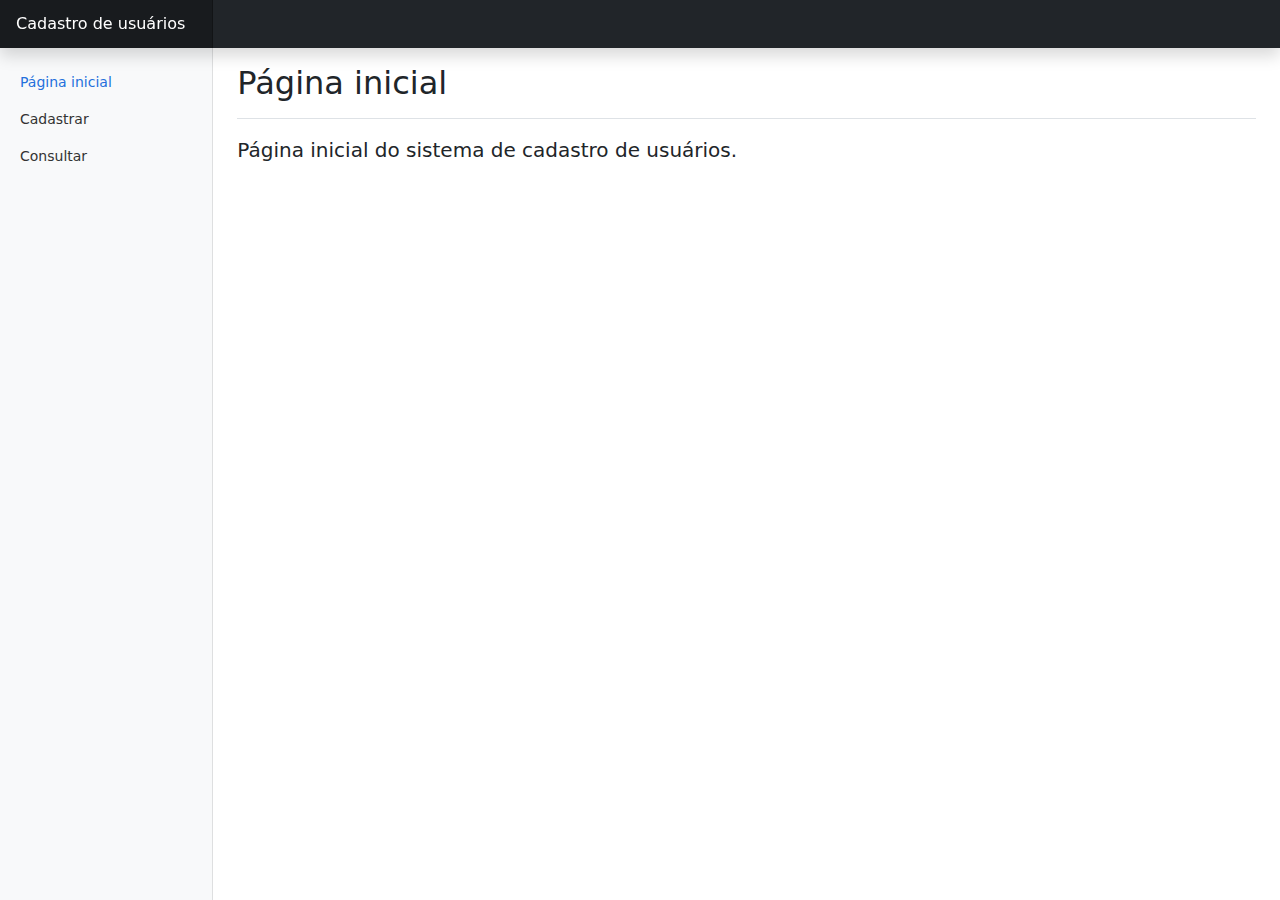
<file: front-cadastro-usuario/index.html>
<!DOCTYPE html>
<html lang="pt-br">

<head>
    <meta charset="UTF-8">
    <meta http-equiv="X-UA-Compatible" content="IE=edge">
    <meta name="viewport" content="width=device-width, initial-scale=1.0">
    <title>Cadastro de usuários</title>

    <!-- Bootstrap CSS -->
    <link rel="stylesheet" href="./bootstrap/css/bootstrap.min.css" />
    <!-- Meu estilo -->
    <link rel="stylesheet" href="./css/style.css" />
    <!-- Icones font-awesome -->
    <link rel="stylesheet" href="https://cdnjs.cloudflare.com/ajax/libs/font-awesome/6.1.2/css/all.min.css" integrity="sha512-1sCRPdkRXhBV2PBLUdRb4tMg1w2YPf37qatUFeS7zlBy7jJI8Lf4VHwWfZZfpXtYSLy85pkm9GaYVYMfw5BC1A==" crossorigin="anonymous" referrerpolicy="no-referrer" />

</head>

<body>
    
    <!-- Topo da página -->
    <header class="navbar navbar-dark sticky-top bg-dark flex-md-nowrap p-0 shadow">
        <!-- Nome do sistema -->
        <a class="navbar-brand col-md-3 col-lg-2 me-0 px-3 fs-6" href="index.html">Cadastro de usuários</a>

        <!-- Botão para abrir o menu quando a tela for menor que 768px -->
        <button class="navbar-toggler position-absolute d-md-none collapsed" type="button" data-bs-toggle="collapse" data-bs-target="#sidebarMenu" aria-controls="sidebarMenu" aria-expanded="false" aria-label="Toggle navigation">
            <span class="navbar-toggler-icon"></span>
        </button>
    </header>

    <!-- Página -->
    <div class="container-fluid">
        <div class="row">
            <!-- Menu lateral -->
            <nav id="sidebarMenu" class="col-md-3 col-lg-2 d-md-block bg-light sidebar collapse">
                <div class="position-sticky pt-3 sidebar-sticky">
                    <ul class="nav flex-column">
                        <!-- Página inicial -->
                        <li class="nav-item">
                            <a class="nav-link active" title="Página inicial" aria-current="page" href="index.html">
                                <i class="fa-solid fa-house"></i>
                                Página inicial
                            </a>
                        </li>
                        <!-- Cadastrar -->
                        <li class="nav-item">
                            <a class="nav-link" title="Cadastrar usuário" aria-current="page" href="cadastrar.html">
                                <i class="fa-solid fa-user-plus"></i>
                                Cadastrar
                            </a>
                        </li>
                        <!-- Consultar -->
                        <li class="nav-item">
                            <a class="nav-link" title="Consultar usuário" aria-current="page" href="consultar.html">
                                <i class="fa-solid fa-magnifying-glass"></i>
                                Consultar
                            </a>
                        </li>
                    </ul>
                </div>
            </nav>
            <!-- Conteúdo da página -->
            <main class="col-md-9 ms-sm-auto col-lg-10 px-md-4">
                <div class="d-flex justify-content-between flex-wrap flex-md-nowrap align-items-center pt-3 pb-2 mb-3 border-bottom">
                    <!-- Título da página -->
                    <h1 class="h2">Página inicial</h1>
                </div>

                <p class="fs-5">
                    Página inicial do sistema de cadastro de usuários.
                </p>

            </main>
        </div>
    </div>

    <!-- Bootstrap JS -->
    <script src="./bootstrap/js/bootstrap.bundle.min.js" ></script>

</body>

</html>
</file>
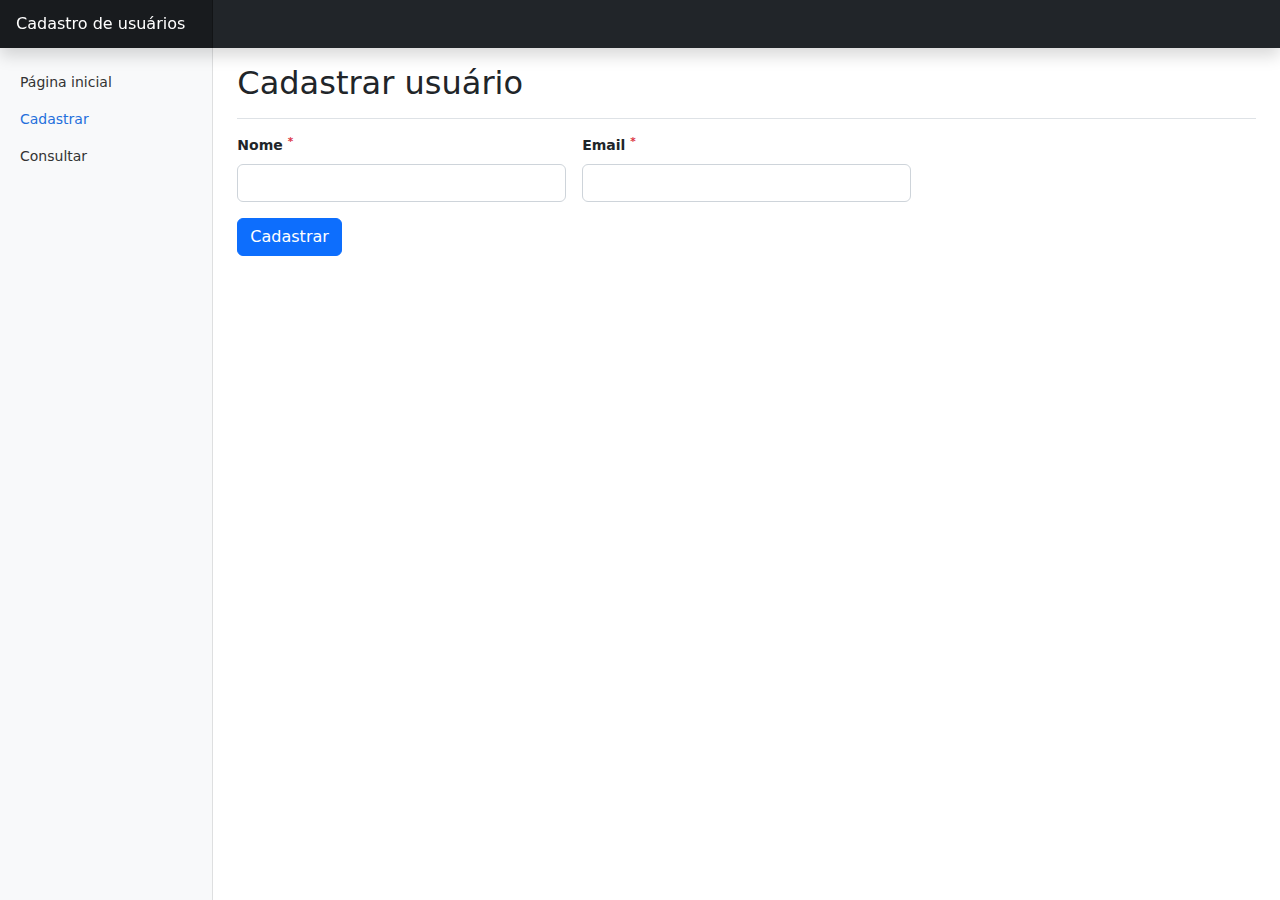
<file: front-cadastro-usuario/cadastrar.html>
<!DOCTYPE html>
<html lang="pt-br">
	<head>
		<meta charset="UTF-8" />
		<meta http-equiv="X-UA-Compatible" content="IE=edge" />
		<meta name="viewport" content="width=device-width, initial-scale=1.0" />
		<title>Cadastro de usuários</title>

		<!-- Bootstrap CSS -->
		<link rel="stylesheet" href="./bootstrap/css/bootstrap.min.css" />
		<!-- Meu estilo -->
		<link rel="stylesheet" href="./css/style.css" />
		<!-- Icones font-awesome -->
		<link rel="stylesheet" href="https://cdnjs.cloudflare.com/ajax/libs/font-awesome/6.1.2/css/all.min.css" integrity="sha512-1sCRPdkRXhBV2PBLUdRb4tMg1w2YPf37qatUFeS7zlBy7jJI8Lf4VHwWfZZfpXtYSLy85pkm9GaYVYMfw5BC1A==" crossorigin="anonymous" referrerpolicy="no-referrer" />
	</head>

	<body>
		<!-- Topo da página -->
		<header class="navbar navbar-dark sticky-top bg-dark flex-md-nowrap p-0 shadow">
			<!-- Nome do sistema -->
			<a class="navbar-brand col-md-3 col-lg-2 me-0 px-3 fs-6" href="index.html">Cadastro de usuários</a>

			<!-- Botão para abrir o menu quando a tela for menor que 768px -->
			<button class="navbar-toggler position-absolute d-md-none collapsed" type="button" data-bs-toggle="collapse" data-bs-target="#sidebarMenu" aria-controls="sidebarMenu" aria-expanded="false" aria-label="Toggle navigation">
				<span class="navbar-toggler-icon"></span>
			</button>
		</header>

		<!-- Página -->
		<div class="container-fluid">
			<div class="row">
				<!-- Menu lateral -->
				<nav id="sidebarMenu" class="col-md-3 col-lg-2 d-md-block bg-light sidebar collapse">
					<div class="position-sticky pt-3 sidebar-sticky">
						<ul class="nav flex-column">
							<!-- Página inicial -->
							<li class="nav-item">
								<a class="nav-link" title="Página inicial" aria-current="page" href="index.html">
									<i class="fa-solid fa-house"></i>
									Página inicial
								</a>
							</li>
							<!-- Cadastrar -->
							<li class="nav-item">
								<a class="nav-link active" title="Cadastrar usuário" aria-current="page" href="cadastrar.html">
									<i class="fa-solid fa-user-plus"></i>
									Cadastrar
								</a>
							</li>
							<!-- Consultar -->
							<li class="nav-item">
								<a class="nav-link" title="Consultar usuário" aria-current="page" href="consultar.html">
									<i class="fa-solid fa-magnifying-glass"></i>
									Consultar
								</a>
							</li>
						</ul>
					</div>
				</nav>
				<!-- Conteúdo da página -->
				<main class="col-md-9 ms-sm-auto col-lg-10 px-md-4">
					<div class="d-flex justify-content-between flex-wrap flex-md-nowrap align-items-center pt-3 pb-2 mb-3 border-bottom">
						<!-- Título da página -->
						<h1 class="h2">Cadastrar usuário</h1>
					</div>

					<!-- Formulário -->
					<form class="row g-3 needs-validation" novalidate>
						<!-- Nome -->
						<div class="col-md-4">
							<label for="inputNome" class="form-label fw-bold">Nome <sup class="text-danger">*</sup></label>
							<input type="text" class="form-control" id="inputNome" required />
							<div class="invalid-feedback">Informe o nome</div>
						</div>

						<!-- Email -->
						<div class="col-md-4">
							<label for="inputEmail" class="form-label fw-bold">Email <sup class="text-danger">*</sup></label>
							<input type="email" class="form-control" id="inputEmail" required />
                            <div class="invalid-feedback">Informe o email</div>
						</div>

                        <!-- Botão para enviar o formulário -->
						<div class="col-12">
							<button type="submit" class="btn btn-primary">Cadastrar</button>
						</div>
					</form>
				</main>
			</div>
		</div>

		<!-- Bootstrap JS -->
		<script src="./bootstrap/js/bootstrap.bundle.min.js"></script>
        <!-- Meu JavaScript -->
        <script src="./js/main.js"></script>
	</body>
</html>
</file>
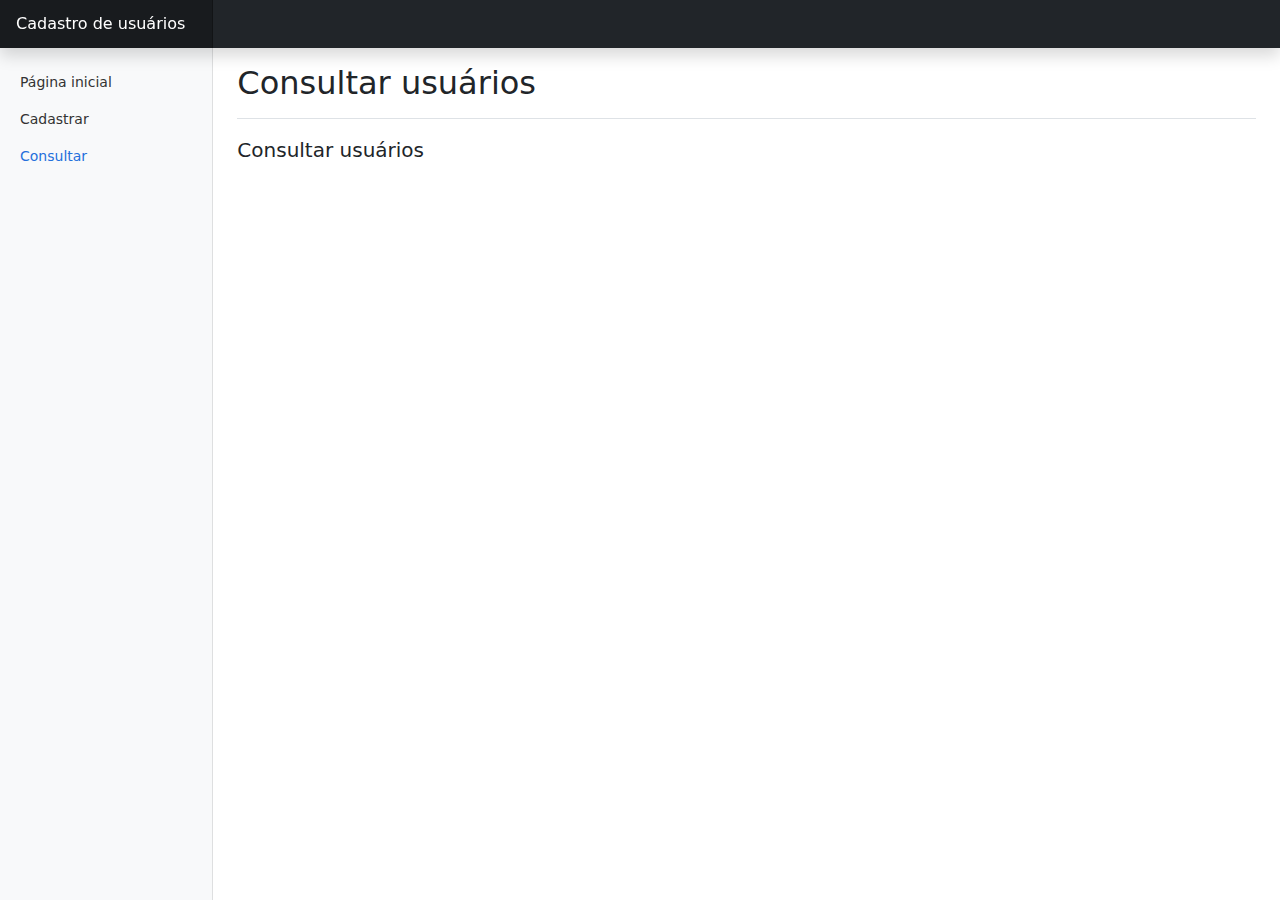
<file: front-cadastro-usuario/consultar.html>
<!DOCTYPE html>
<html lang="pt-br">

<head>
    <meta charset="UTF-8">
    <meta http-equiv="X-UA-Compatible" content="IE=edge">
    <meta name="viewport" content="width=device-width, initial-scale=1.0">
    <title>Cadastro de usuários</title>

    <!-- Bootstrap CSS -->
    <link rel="stylesheet" href="./bootstrap/css/bootstrap.min.css" />
    <!-- Meu estilo -->
    <link rel="stylesheet" href="./css/style.css" />
    <!-- Icones font-awesome -->
    <link rel="stylesheet" href="https://cdnjs.cloudflare.com/ajax/libs/font-awesome/6.1.2/css/all.min.css" integrity="sha512-1sCRPdkRXhBV2PBLUdRb4tMg1w2YPf37qatUFeS7zlBy7jJI8Lf4VHwWfZZfpXtYSLy85pkm9GaYVYMfw5BC1A==" crossorigin="anonymous" referrerpolicy="no-referrer" />

</head>

<body>
    
    <!-- Topo da página -->
    <header class="navbar navbar-dark sticky-top bg-dark flex-md-nowrap p-0 shadow">
        <!-- Nome do sistema -->
        <a class="navbar-brand col-md-3 col-lg-2 me-0 px-3 fs-6" href="index.html">Cadastro de usuários</a>

        <!-- Botão para abrir o menu quando a tela for menor que 768px -->
        <button class="navbar-toggler position-absolute d-md-none collapsed" type="button" data-bs-toggle="collapse" data-bs-target="#sidebarMenu" aria-controls="sidebarMenu" aria-expanded="false" aria-label="Toggle navigation">
            <span class="navbar-toggler-icon"></span>
        </button>
    </header>

    <!-- Página -->
    <div class="container-fluid">
        <div class="row">
            <!-- Menu lateral -->
            <nav id="sidebarMenu" class="col-md-3 col-lg-2 d-md-block bg-light sidebar collapse">
                <div class="position-sticky pt-3 sidebar-sticky">
                    <ul class="nav flex-column">
                        <!-- Página inicial -->
                        <li class="nav-item">
                            <a class="nav-link" title="Página inicial" aria-current="page" href="index.html">
                                <i class="fa-solid fa-house"></i>
                                Página inicial
                            </a>
                        </li>
                        <!-- Cadastrar -->
                        <li class="nav-item">
                            <a class="nav-link" title="Cadastrar usuário" aria-current="page" href="cadastrar.html">
                                <i class="fa-solid fa-user-plus"></i>
                                Cadastrar
                            </a>
                        </li>
                        <!-- Consultar -->
                        <li class="nav-item">
                            <a class="nav-link active" title="Consultar usuário" aria-current="page" href="consultar.html">
                                <i class="fa-solid fa-magnifying-glass"></i>
                                Consultar
                            </a>
                        </li>
                    </ul>
                </div>
            </nav>
            <!-- Conteúdo da página -->
            <main class="col-md-9 ms-sm-auto col-lg-10 px-md-4">
                <div class="d-flex justify-content-between flex-wrap flex-md-nowrap align-items-center pt-3 pb-2 mb-3 border-bottom">
                    <!-- Título da página -->
                    <h1 class="h2">Consultar usuários</h1>
                </div>

                <p class="fs-5">
                    Consultar usuários
                </p>

            </main>
        </div>
    </div>

    <!-- Bootstrap JS -->
    <script src="./bootstrap/js/bootstrap.bundle.min.js" ></script>

</body>

</html>
</file>
<file: front-cadastro-usuario/css/style.css>
body {
	font-size: 0.875rem;
}

/* Menu lateral */
.sidebar {
	position: fixed;
	top: 0;
	bottom: 0;
	left: 0;
	z-index: 100;
	padding: 48px 0 0;
	box-shadow: inset -1px 0 0 rgba(0, 0, 0, 0.1);
}

/* Tamanho do menu lateral */
.sidebar-sticky {
	height: calc(100vh - 48px);
	overflow-x: hidden;
	overflow-y: auto; /* Scrollable contents if viewport is shorter than content. */
}

/* Cor do menu */
.sidebar .nav-link {
	font-weight: 500;
	color: #333;
}

/* Cor quando o menu está ativado */
.sidebar .nav-link.active {
	color: #2470dc;
}

/* Cor do icone */
.sidebar .nav-link i {
	margin-right: 4px;
	color: #727272;
}

/* Herda a cor */
.sidebar .nav-link:hover i,
.sidebar .nav-link.active i {
	color: inherit;
}

/* Nome do sistema */
.navbar-brand {
	padding-top: 0.75rem;
	padding-bottom: 0.75rem;
	background-color: rgba(0, 0, 0, 0.25);
	box-shadow: inset -1px 0 0 rgba(0, 0, 0, 0.25);
}

/* Botão para abrir o menu quando a tela for menor que 768px */
.navbar .navbar-toggler {
	top: 0.25rem;
	right: 1rem;
}
</file>
